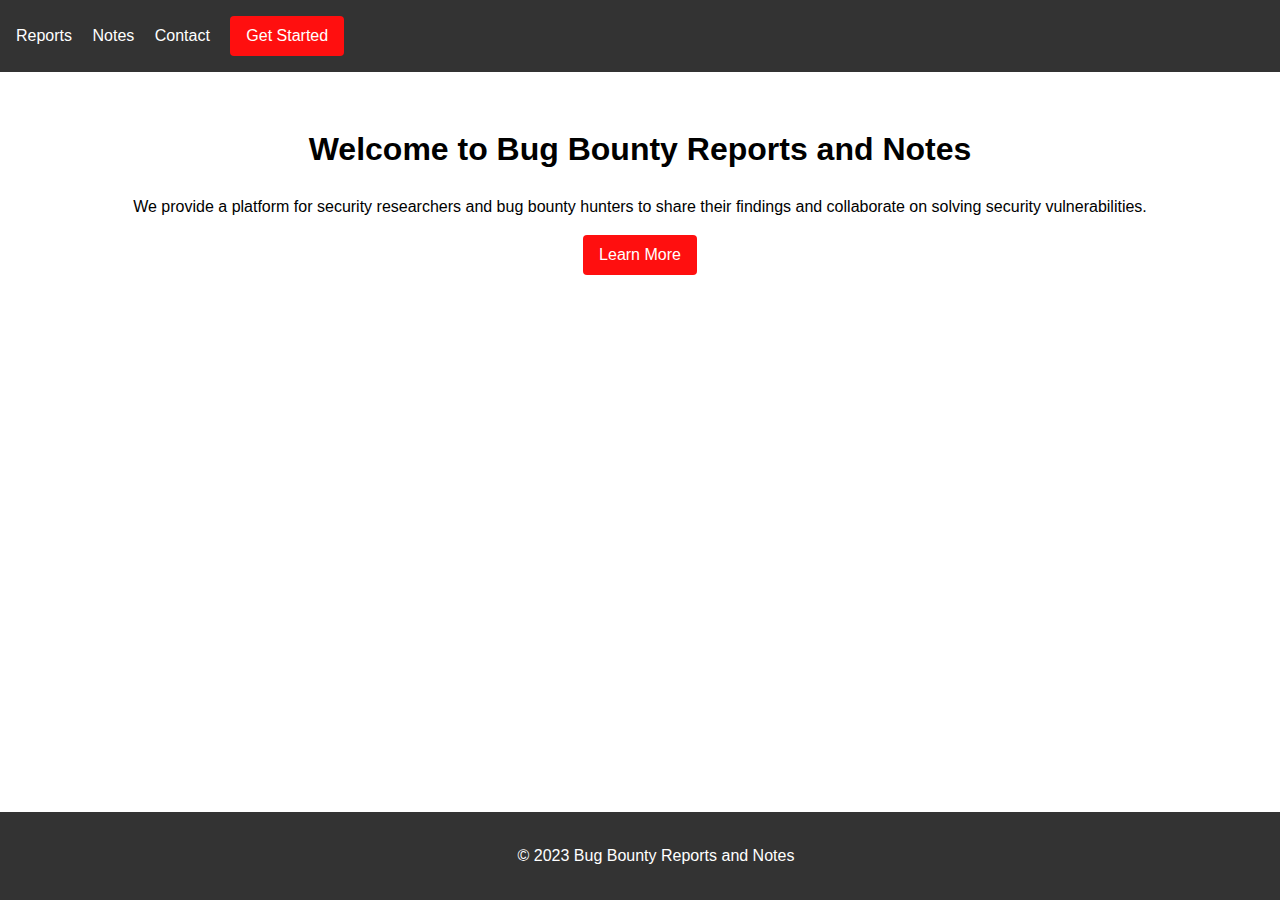
<file: index.html>
<!DOCTYPE html>
<html lang="en">
<head>
  <meta charset="UTF-8">
  <meta name="viewport" content="width=device-width, initial-scale=1.0">
  <title>Bug Bounty Reports and Notes</title>
  <link rel="stylesheet" href="style.css">
</head>
<body>
  <header>
    <nav>
      <ul>
        <li><a href="reports.html">Reports</a></li>
        <li><a href="notes.html">Notes</a></li>
        <li><a href="mailto:m01550038865@gmail.com">Contact</a></li>
        <li><a href="signup.html" class="btn">Get Started</a></li>
      </ul>
    </nav>
  </header>
  <main>
    <h1>Welcome to Bug Bounty Reports and Notes</h1>
    <p>We provide a platform for security researchers and bug bounty hunters to share their findings and collaborate on solving security vulnerabilities.</p>
    <a href="#" class="btn">Learn More</a>
  </main>
  <footer>
    <p>&copy; 2023 Bug Bounty Reports and Notes</p>
  </footer>
</body>
</html>
</file>
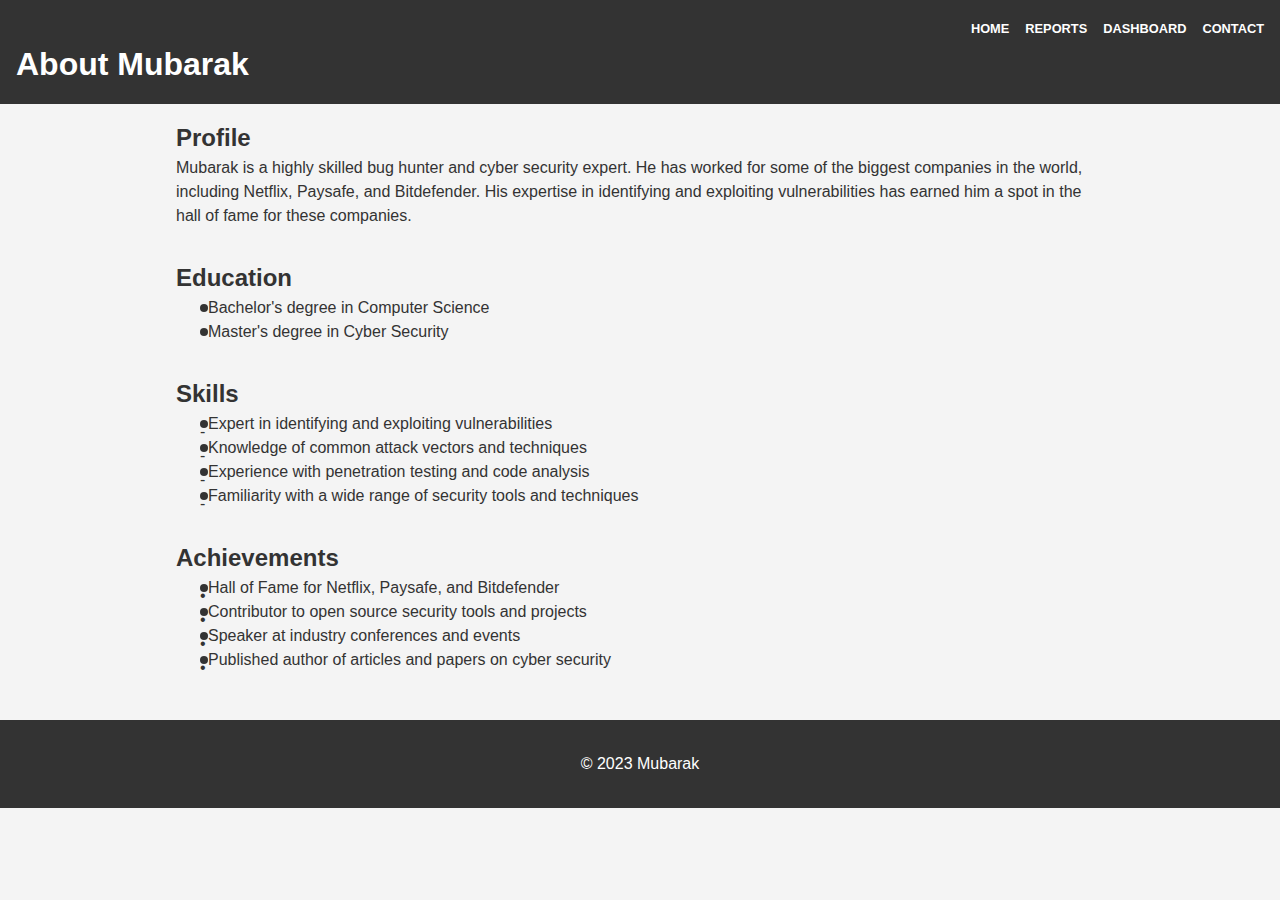
<file: about.html>
<!DOCTYPE html>
<html lang="en">
  <head>
    <meta charset="UTF-8">
    <meta name="viewport" content="width=device-width, initial-scale=1.0">
    <meta http-equiv="X-UA-Compatible" content="ie=edge">
    <link rel="stylesheet" href="about.css">
    <title>About Mubarak - Bug Hunter and Cyber Security Expert</title>
  </head>
  <body>
    <header>
      <nav>
        <ul>
          <li><a href="index.html">Home</a></li>
          <li><a href="reports.html">Reports</a></li>
          <li><a href="user.html">Dashboard</a></li>
          <li><a href="mailto:mubarak@email.com">Contact</a></li>
        </ul>
      </nav>
      <h1>About Mubarak</h1>
    </header>
    <main>
      <section id="profile">
        <h2>Profile</h2>
        <p>Mubarak is a highly skilled bug hunter and cyber security expert. He has worked for some of the biggest companies in the world, including Netflix, Paysafe, and Bitdefender. His expertise in identifying and exploiting vulnerabilities has earned him a spot in the hall of fame for these companies.</p>
      </section>
      <section id="education">
        <h2>Education</h2>
        <ul>
          <li>Bachelor's degree in Computer Science</li>
          <li>Master's degree in Cyber Security</li>
        </ul>
      </section>
      <section id="skills">
        <h2>Skills</h2>
        <ul>
          <li>Expert in identifying and exploiting vulnerabilities</li>
          <li>Knowledge of common attack vectors and techniques</li>
          <li>Experience with penetration testing and code analysis</li>
          <li>Familiarity with a wide range of security tools and techniques</li>
        </ul>
      </section>
      <section id="achievements">
        <h2>Achievements</h2>
        <ul>
          <li>Hall of Fame for Netflix, Paysafe, and Bitdefender</li>
          <li>Contributor to open source security tools and projects</li>
          <li>Speaker at industry conferences and events</li>
          <li>Published author of articles and papers on cyber security</li>
        </ul>
      </section>
    </main>
    <footer>
      <p>&copy; 2023 Mubarak</p>
    </footer>
  </body>
</html>
</file>
<file: style.css>
body {
  margin: 0;
  padding: 0;
  font-family: Arial, sans-serif;
  font-size: 16px;
  line-height: 1.5;
}

header {
  background-color: #333;
  color: #fff;
  padding: 1rem;
}

nav ul {
  list-style: none;
  margin: 0;
  padding: 0;
}

nav li {
  display: inline-block;
  margin-right: 1rem;
}

nav a {
  color: #fff;
  text-decoration: none;
}

nav a:hover {
  color: #ff0f0f;
}

main {
  padding: 2rem;
  text-align: center;
}

.btn {
  display: inline-block;
  background-color: #ff0f0f;
  color: #fff;
  padding: 0.5rem 1rem;
  text-decoration: none;
  border-radius: 0.25rem;
  transition: background-color 0.2s;
}

.btn:hover {
  background-color: #e60b0b;
}

footer {
  background-color: #333;
  color: #fff;
  position: absolute;
  bottom: 0;
  width: 100%;
  text-align: center;
  padding: 1rem;
}
</file>
<file: about.css>
/* Global styles */
* {
  box-sizing: border-box;
}

body {
  margin: 0;
  padding: 0;
  font-family: Arial, sans-serif;
  font-size: 16px;
  line-height: 1.5;
  background-color: #f4f4f4;
  color: #333;
}

a {
  color: #333;
  text-decoration: none;
}

ul {
  list-style: none;
  margin: 0;
  padding: 0;
}

header {
  background-color: #333;
  color: #fff;
  padding: 1rem;
}

h1, h2, h3 {
  margin: 0;
}

main {
  padding: 1rem;
  max-width: 960px;
  margin: 0 auto;
}

footer {
  background-color: #333;
  color: #fff;
  padding: 1rem;
  text-align: center;
}

/* Specific styles */
nav ul {
  display: flex;
  justify-content: flex-end;
}

nav li {
  margin-left: 1rem;
}

nav a {
  color: #fff;
  text-transform: uppercase;
  font-weight: bold;
  font-size: 0.8rem;
}

#profile, #education, #skills, #achievements {
  margin-bottom: 2rem;
}

#profile p {
  margin-top: 0;
}

#education li, #skills li, #achievements li {
  margin-left: 1.5rem;
  padding-left: 0.5rem;
  position: relative;
}

#education li:before, #skills li:before, #achievements li:before {
  content: "";
  position: absolute;
  left: 0;
  top: 50%;
  transform: translateY(-50%);
  width: 0.5rem;
  height: 0.5rem;
  border-radius: 50%;
  background-color: #333;
}

#skills li:before {
  content: "-";
}

#achievements li:before {
  content: "•";
}
</file>
